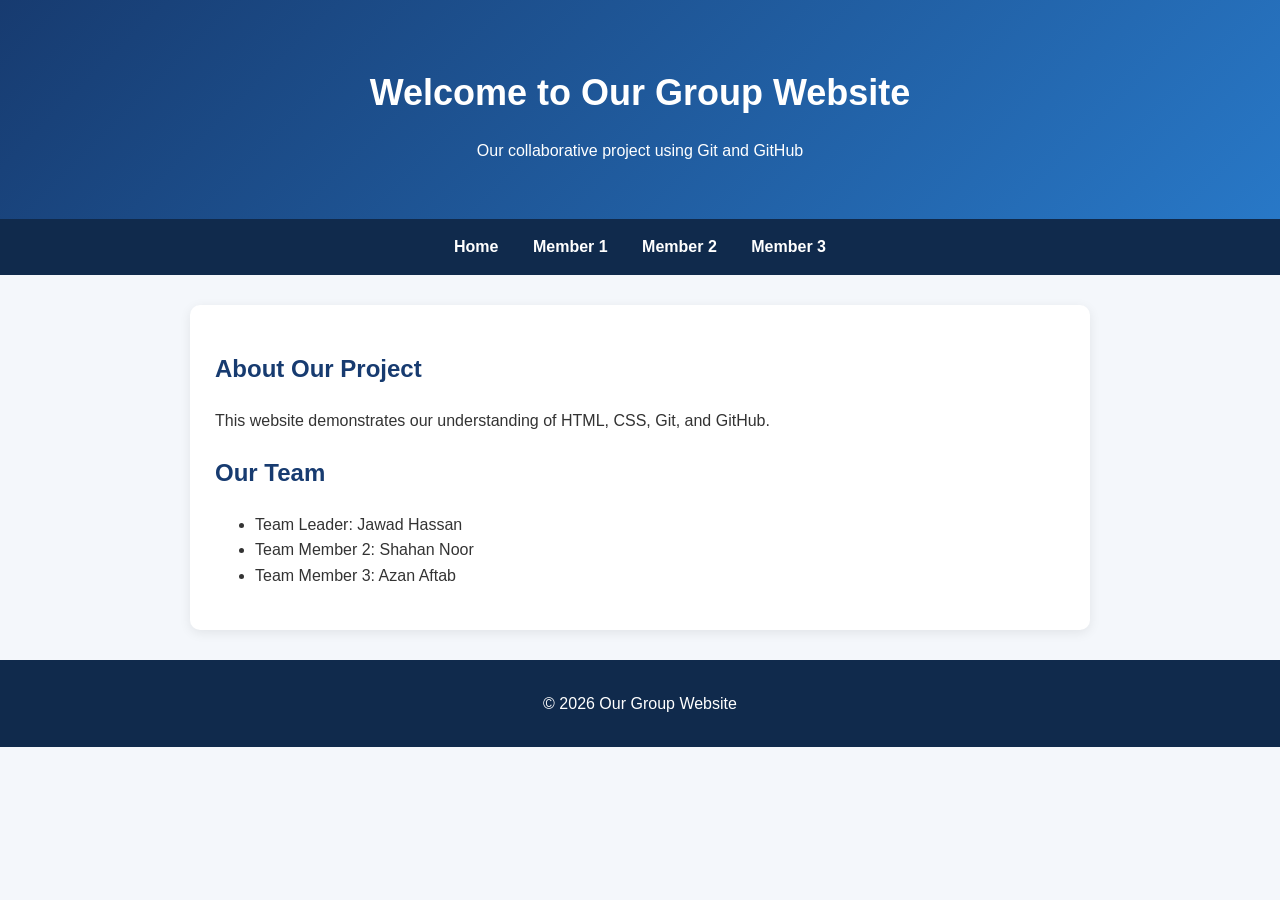
<file: index.html>
<!DOCTYPE html>
<html lang="en">
<head>
    <meta charset="UTF-8">
    <meta name="viewport" content="width=device-width, initial-scale=1.0">
    <title>Our Group Website</title>
    <link rel="stylesheet" href="style.css">
</head>
<body>

    <header>
        <h1>Welcome to Our Group Website</h1>
        <p>Our collaborative project using Git and GitHub</p>
    </header>

    <nav>
        <a href="index.html">Home</a>
        <a href="member1.html">Member 1</a>
        <a href="member2.html">Member 2</a>
        <a href="member3.html">Member 3</a>
    </nav>

    <main>
        <h2>About Our Project</h2>
        <p>This website demonstrates our understanding of HTML, CSS, Git, and GitHub.</p>

        <h2>Our Team</h2>
        <ul>
            <li>Team Leader: Jawad Hassan</li>
            <li>Team Member 2: Shahan Noor</li>
            <li>Team Member 3: Azan Aftab</li>
        </ul>
    </main>

    <footer>
        <p>&copy; 2026 Our Group Website</p>
    </footer>

</body>
</html>
</file>
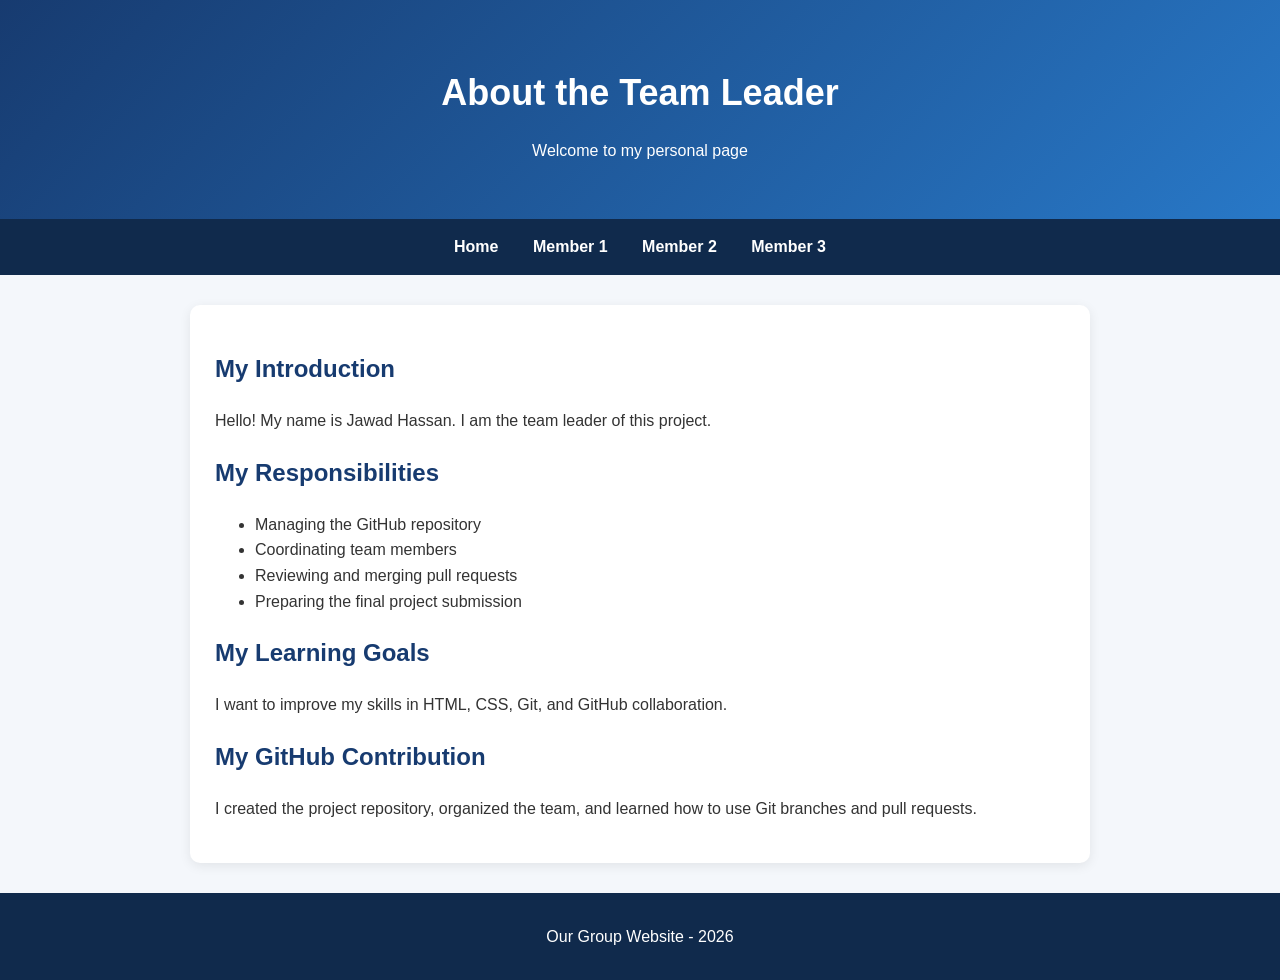
<file: member1.html>
<!DOCTYPE html>
<html lang="en">
<head>
    <meta charset="UTF-8">
    <meta name="viewport" content="width=device-width, initial-scale=1.0">
    <title>Team Leader - Our Group</title>
    <link rel="stylesheet" href="style.css">
</head>
<body>

    <header>
        <h1>About the Team Leader</h1>
        <p>Welcome to my personal page</p>
    </header>

    <nav>
        <a href="index.html">Home</a>
        <a href="member1.html">Member 1</a>
        <a href="member2.html">Member 2</a>
        <a href="member3.html">Member 3</a>
    </nav>

    <main>
        <h2>My Introduction</h2>
        <p>Hello! My name is Jawad Hassan. I am the team leader of this project.</p>

        <h2>My Responsibilities</h2>
        <ul>
            <li>Managing the GitHub repository</li>
            <li>Coordinating team members</li>
            <li>Reviewing and merging pull requests</li>
            <li>Preparing the final project submission</li>
        </ul>

        <h2>My Learning Goals</h2>
        <p>I want to improve my skills in HTML, CSS, Git, and GitHub collaboration.</p>
        <h2>My GitHub Contribution</h2>
<p>I created the project repository, organized the team, and learned how to use Git branches and pull requests.</p>
    </main>

    <footer>
        <p>Our Group Website - 2026</p>
    </footer>

</body>
</html>
</file>
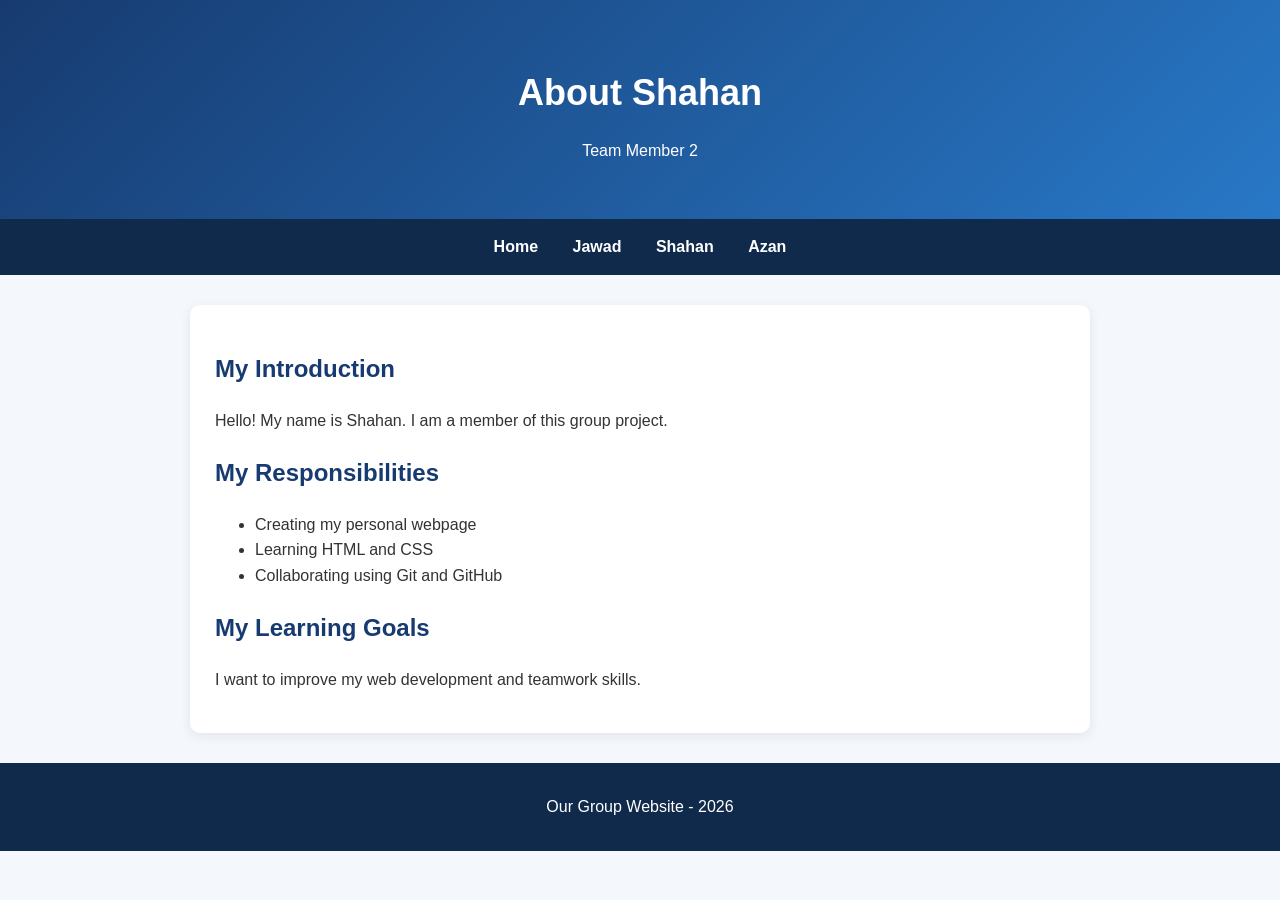
<file: member2.html>
<!DOCTYPE html>
<html lang="en">
<head>
    <meta charset="UTF-8">
    <meta name="viewport" content="width=device-width, initial-scale=1.0">
    <title>Shahan - Team Member</title>
    <link rel="stylesheet" href="style.css">
</head>
<body>

    <header>
        <h1>About Shahan</h1>
        <p>Team Member 2</p>
    </header>

    <nav>
        <a href="index.html">Home</a>
        <a href="member1.html">Jawad</a>
        <a href="member2.html">Shahan</a>
        <a href="member3.html">Azan</a>
    </nav>

    <main>
        <h2>My Introduction</h2>
        <p>Hello! My name is Shahan. I am a member of this group project.</p>

        <h2>My Responsibilities</h2>
        <ul>
            <li>Creating my personal webpage</li>
            <li>Learning HTML and CSS</li>
            <li>Collaborating using Git and GitHub</li>
        </ul>

        <h2>My Learning Goals</h2>
        <p>I want to improve my web development and teamwork skills.</p>
    </main>

    <footer>
        <p>Our Group Website - 2026</p>
    </footer>

</body>
</html>
</file>
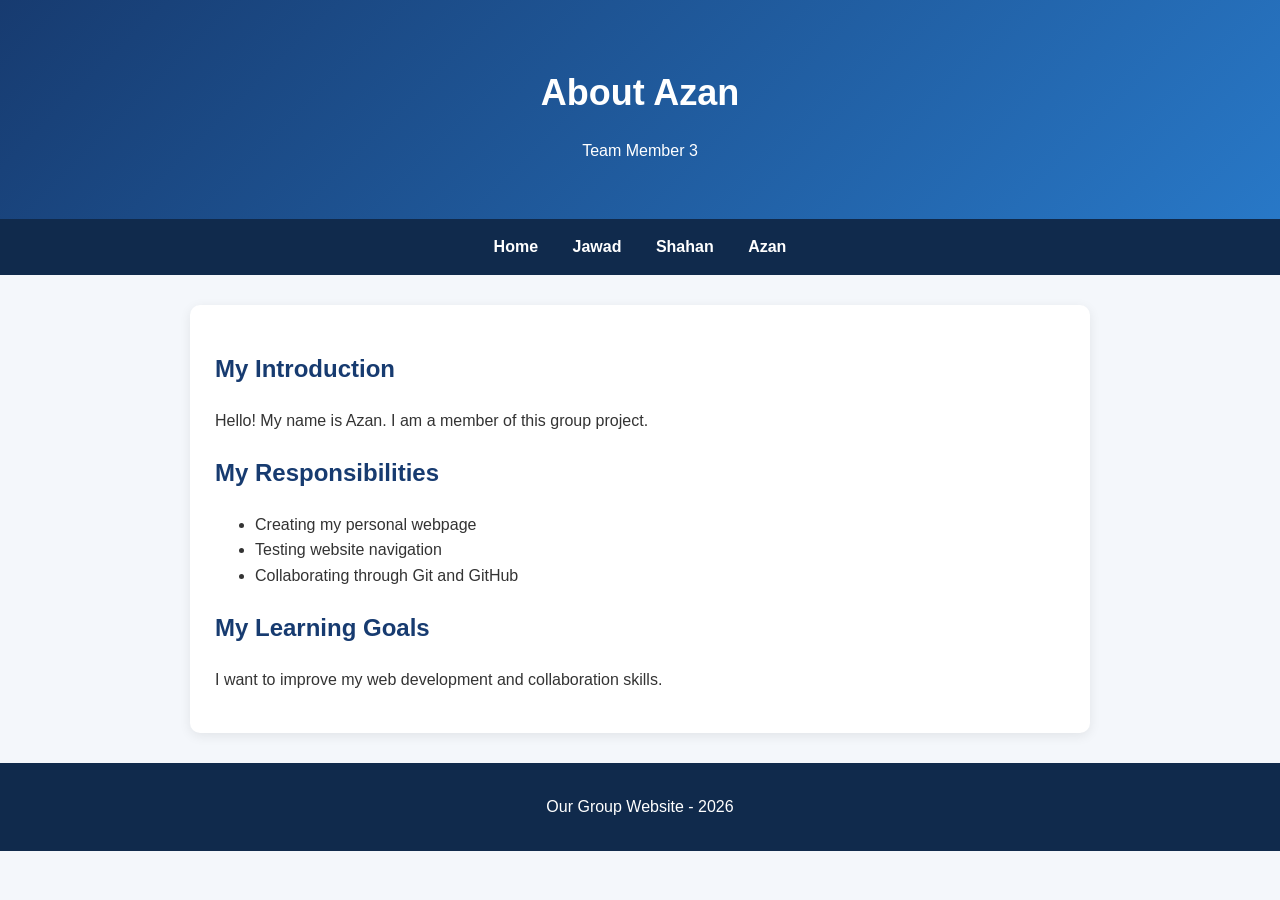
<file: member3.html>
<!DOCTYPE html>
<html lang="en">
<head>
    <meta charset="UTF-8">
    <meta name="viewport" content="width=device-width, initial-scale=1.0">
    <title>Azan - Team Member</title>
    <link rel="stylesheet" href="style.css">
</head>
<body>

    <header>
        <h1>About Azan</h1>
        <p>Team Member 3</p>
    </header>

    <nav>
        <a href="index.html">Home</a>
        <a href="member1.html">Jawad</a>
        <a href="member2.html">Shahan</a>
        <a href="member3.html">Azan</a>
    </nav>

    <main>
        <h2>My Introduction</h2>
        <p>Hello! My name is Azan. I am a member of this group project.</p>

        <h2>My Responsibilities</h2>
        <ul>
            <li>Creating my personal webpage</li>
            <li>Testing website navigation</li>
            <li>Collaborating through Git and GitHub</li>
        </ul>

        <h2>My Learning Goals</h2>
        <p>I want to improve my web development and collaboration skills.</p>
    </main>

    <footer>
        <p>Our Group Website - 2026</p>
    </footer>

</body>
</html>
</file>
<file: style.css>
/* General page styling */
* {
    box-sizing: border-box;
}

body {
    margin: 0;
    font-family: Arial, sans-serif;
    background-color: #f4f7fb;
    color: #333;
    line-height: 1.6;
}

/* Website header */
header {
    background: linear-gradient(135deg, #173b70, #2878c7);
    color: white;
    text-align: center;
    padding: 40px 20px;
}

header h1 {
    margin-bottom: 10px;
    font-size: 36px;
}

/* Navigation menu */
nav {
    background-color: #102a4c;
    text-align: center;
    padding: 15px;
}

nav a {
    color: white;
    text-decoration: none;
    margin: 0 15px;
    font-weight: bold;
}

nav a:hover {
    color: #ffd166;
}

/* Main content */
main {
    max-width: 900px;
    margin: 30px auto;
    padding: 25px;
    background-color: white;
    border-radius: 10px;
    box-shadow: 0 3px 12px rgba(0, 0, 0, 0.08);
}

h2 {
    color: #173b70;
}

/* Footer */
footer {
    background-color: #102a4c;
    color: white;
    text-align: center;
    padding: 15px;
    margin-top: 30px;
}

/* Mobile-friendly navigation */
@media (max-width: 600px) {
    header h1 {
        font-size: 27px;
    }

    nav a {
        display: inline-block;
        margin: 5px 8px;
    }

    main {
        margin: 15px;
        padding: 18px;
    }
}
</file>
